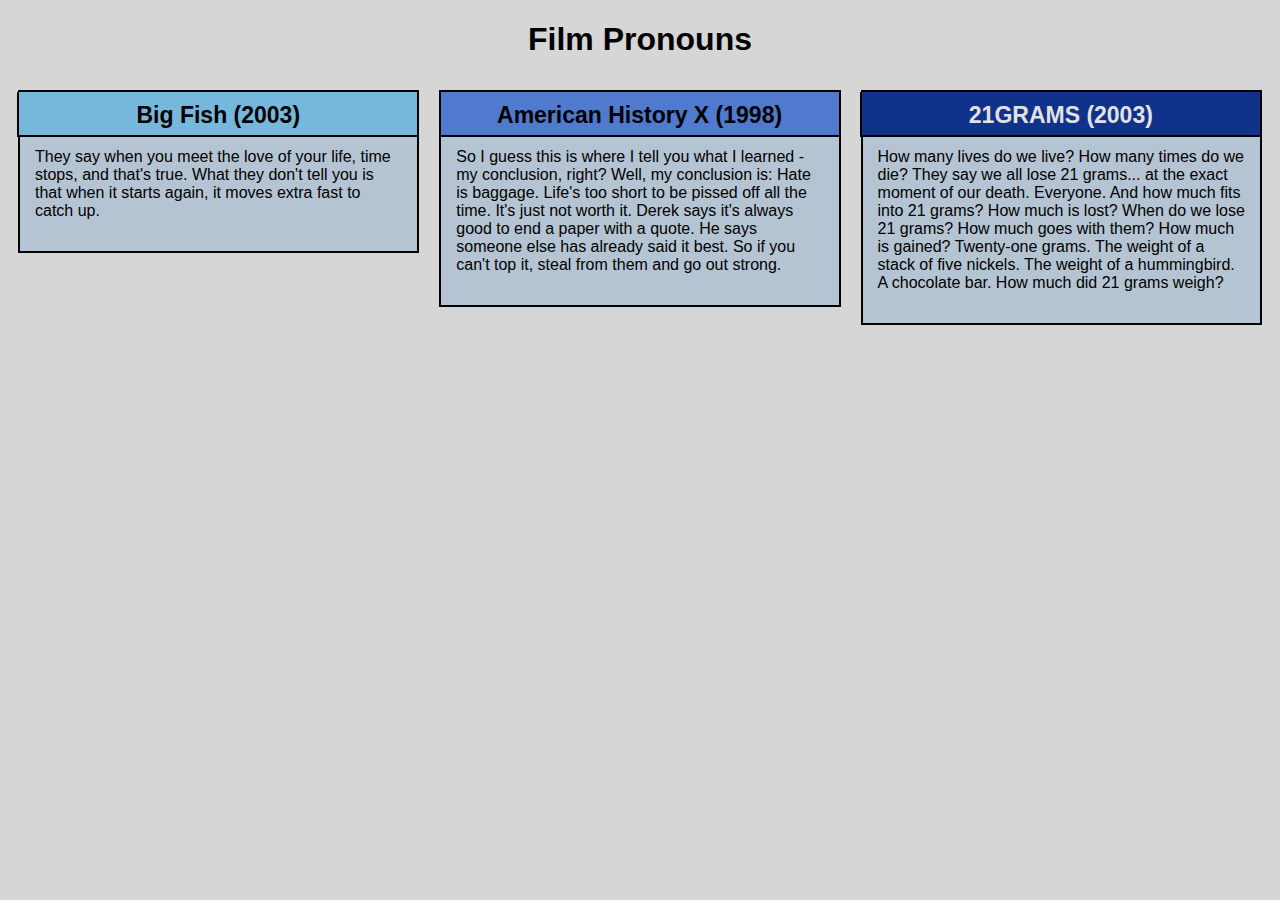
<file: module2-solution/index.html>
<!DOCTYPE html>
<html>

<head>
    <meta charset="utf-8">
    <meta name="viewport" content="width=device-width, initial-scale=1">
    <title>Film Pronouns</title>
    <link rel="stylesheet" href="css/style.css">
</head>

<body>
    <h1>Film Pronouns</h1>
    <div class="row">
        <div class="col-lg-4 col-md-6 col-sm-12">
            <section class="lebesgue">
                <h2>Big Fish (2003)</h2>
                <p>
                    They say when you meet the love of your life, time stops, and that's true. What they don't tell you is that when it starts again, it moves extra fast to catch up. 
                </p>
            </section>
        </div>
        <div class="col-lg-4 col-md-6 col-sm-12">
            <section class="fubini">
                <h2>American History X (1998)</h2>
                <p>
                   So I guess this is where I tell you what I learned - my conclusion, right? Well, my conclusion is: Hate is baggage. Life's too short to be pissed off all the time.
		   It's just not worth it. Derek says it's always good to end a paper with a quote. He says someone else has already said it best. So if you can't top it, steal from them and go out strong.
                </p>
            </section>
        </div>
        <div class="col-lg-4 col-md-12 col-sm-12">
            <section class="luzin">
                <h2>21GRAMS (2003)</h2>
                <p>
                    How many lives do we live? How many times do we die? They say we all lose 21 grams... at the exact moment of our death. Everyone. And how much fits into 21 grams? How much is lost? When do we lose 21 grams? How much goes with them? How much is gained?
		    Twenty-one grams. The weight of a stack of five nickels. The weight of a hummingbird. A chocolate bar. How much did 21 grams weigh?
                </p>
            </section>
        </div>
    </div>
</body>

</html>
</file>
<file: module2-solution/css/style.css>
* {
    box-sizing: border-box;
    font-family: Helvetica;
}

body {
    background-color: #d6d6d6;
}

h1 {
    text-align: center;
    color: black;
}

section {
    border: 2px solid black;
    background-color: #b5c4d2;
    margin: 10px;
}

section>h2 {
    float: right;
    border-bottom: 2px solid black;
    border-left: 2px solid black;
    margin: 0;
    width: 400px;
    text-align: center;
    font-style: Times;
    font-size: 23px;
    font-weight: bold;
    height: 45px;
    padding-top: 10px;
}

section.lebesgue>h2 {
    background-color: #76b8db;
}

section.fubini>h2 {
    background-color: #4f7acd;
}

section.luzin>h2 {
    color: #e2e2e2;
    background-color: #10328a;
}

section>p {
    padding: 40px 15px 15px 15px;
}

.row {
    width: 100%;
}


/* Desktop view options */

@media (min-width: 992px) {
    .col-lg-1, .col-lg-2, .col-lg-3, .col-lg-4, .col-lg-5, .col-lg-6, .col-lg-7, .col-lg-8, .col-lg-9, .col-lg-10, .col-lg-11, .col-lg-12 {
        float: left;
    }
    .col-lg-1 {
        width: 8.33%;
    }
    .col-lg-2 {
        width: 16.66%;
    }
    .col-lg-3 {
        width: 25%;
    }
    .col-lg-4 {
        width: 33.33%;
    }
    .col-lg-5 {
        width: 41.66%;
    }
    .col-lg-6 {
        width: 50%;
    }
    .col-lg-7 {
        width: 58.33%;
    }
    .col-lg-8 {
        width: 66.66%;
    }
    .col-lg-9 {
        width: 74.99%;
    }
    .col-lg-10 {
        width: 83.33%;
    }
    .col-lg-11 {
        width: 91.66%;
    }
    .col-lg-12 {
        width: 100%;
    }
}


/* Tablet view options */

@media (min-width: 768px) and (max-width: 991px) {
    .col-md-1, .col-md-2, .col-md-3, .col-md-4, .col-md-5, .col-md-6, .col-md-7, .col-md-8, .col-md-9, .col-md-10, .col-md-11, .col-md-12 {
        float: left;
    }
    .col-md-1 {
        width: 8.33%;
    }
    .col-md-2 {
        width: 16.66%;
    }
    .col-md-3 {
        width: 25%;
    }
    .col-md-4 {
        width: 33.33%;
    }
    .col-md-5 {
        width: 41.66%;
    }
    .col-md-6 {
        width: 50%;
    }
    .col-md-7 {
        width: 58.33%;
    }
    .col-md-8 {
        width: 66.66%;
    }
    .col-md-9 {
        width: 74.99%;
    }
    .col-md-10 {
        width: 83.33%;
    }
    .col-md-11 {
        width: 91.66%;
    }
    .col-md-12 {
        width: 100%;
    }
}


/* Mobile view options */

@media (max-width: 767px) {
    .col-sm-1, .col-sm-2, .col-sm-3, .col-sm-4, .col-sm-5, .col-sm-6, .col-sm-7, .col-sm-8, .col-sm-9, .col-sm-10, .col-sm-11, .col-sm-12 {
        float: left;
    }
    .col-sm-1 {
        width: 8.33%;
    }
    .col-sm-2 {
        width: 16.66%;
    }
    .col-sm-3 {
        width: 25%;
    }
    .col-sm-4 {
        width: 33.33%;
    }
    .col-sm-5 {
        width: 41.66%;
    }
    .col-sm-6 {
        width: 50%;
    }
    .col-sm-7 {
        width: 58.33%;
    }
    .col-sm-8 {
        width: 66.66%;
    }
    .col-sm-9 {
        width: 74.99%;
    }
    .col-sm-10 {
        width: 83.33%;
    }
    .col-sm-11 {
        width: 91.66%;
    }
    .col-sm-12 {
        width: 100%;
    }
}
</file>
